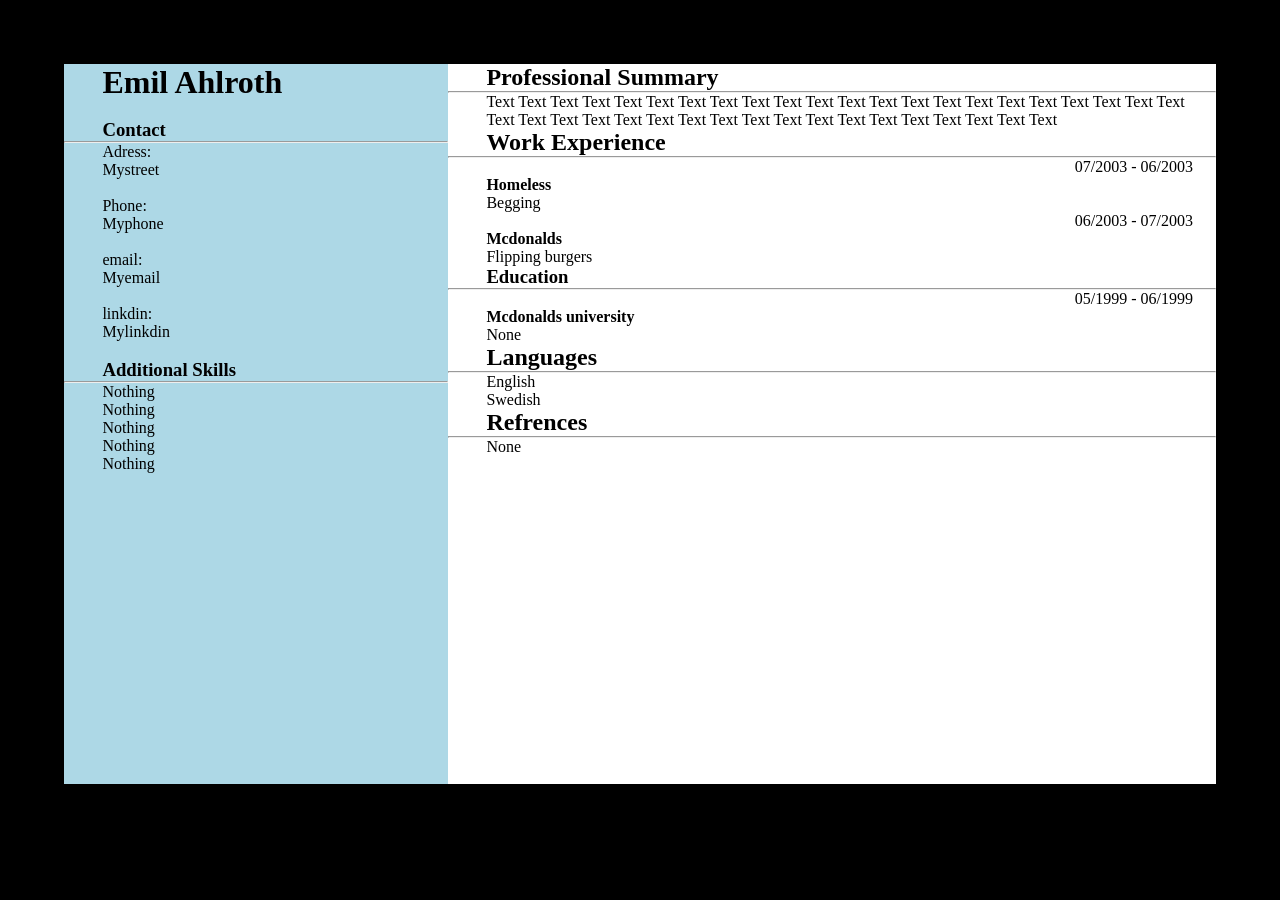
<file: index.html>
<!DOCTYPE html>
<html>
<head>
  <link href="cv.css" rel="stylesheet">
</head>

<body>

<div id="background">

  <div id ="right">
      <h1 class="me"> Emil Ahlroth </h1>
      <br>

      <h3 class="me"> Contact </h3>
        <hr>
      <p class="me"> Adress: </p>
        <p class="me"> Mystreet </p>
      <br>

      <p class="me"> Phone: </p>
        <p class="me"> Myphone</p>
      <br>

      <p class="me"> email: </p>
      <p class="me"> Myemail</p>
    <br>
      <p class="me"> linkdin: </p>
      <p class="me"> Mylinkdin</p>
      <br>
      <h3 class="me"> Additional Skills </h3>
      <hr>
      <ul id="list">
        <p class="me"> Nothing </p>
        <p class="me"> Nothing </p>
        <p class="me"> Nothing </p>
        <p class="me"> Nothing </p>
        <p class="me"> Nothing </p>
      </ul>
  </div>

<div id="left">
  <h2 class="me"> Professional Summary </h2>
  <hr>
    <p class="me"> Text Text Text Text Text Text Text Text Text Text Text Text Text Text Text Text Text Text Text Text Text Text Text Text Text Text Text Text
        Text Text Text Text Text Text Text Text Text Text Text Text
        </p>

  <h2 class="me"> Work Experience </h2>
  <hr>
  <p class="date"> 07/2003 - 06/2003 </p>
  <p class="rub"> Homeless </p>
  <p class="me"> Begging </p>

    <p class="date"> 06/2003 - 07/2003 </p>
    <p class="rub"> Mcdonalds </p>
    <p class="me">  Flipping burgers </P>

  </p>
  <h3 class="me"> Education </h3>
  <hr>
    <p class="date"> 05/1999 - 06/1999 </p>
    <p class="rub"> Mcdonalds university </p>

  <p class="me"> None
  </p>

  <h2 class="me"> Languages </h2>
  <hr>
  <p class="me"> English </p>
  <p class="me"> Swedish </P>

  <h2 class="me"> Refrences </h2>
  <hr>
  <p class="me"> None </p>

</div>

</div>

</body>

</html>
</file>
<file: cv.css>
*{
  margin: 0;
  padding: 0;
}
#background{
height: 100vh;
width: 100vw;
background-color: black;

}
#right{
  height: 80vh;
  width: 30vw;
  background-color: lightblue;
  margin: 5vw;
  margin-right: 0vw;
  float: left;
}
#left{
  height: 80vh;
  width: 60vw;
  background-color: white;
  float: right;
  margin: 5vw;
  margin-left: 0vw;
}

#list{
  list-style-type: disc;
}

.date{
  width: 92%;
  margin-top: 0vw;
  text-align: right;
  margin-left: 3vw;
}

.rub{
  font-weight: bold;
  margin-left: 3vw;
}

.me{
  margin-left: 3vw;
}
</file>
